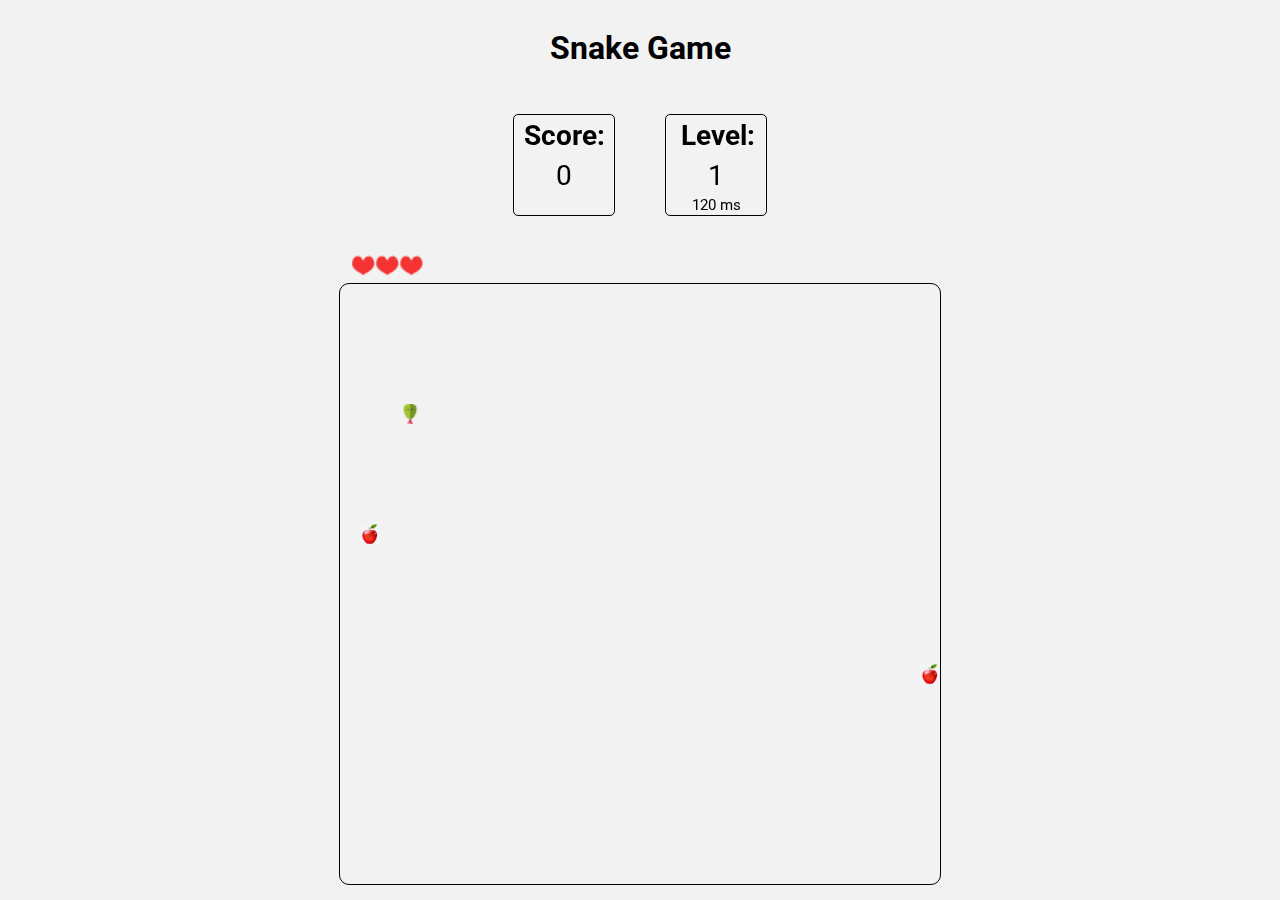
<file: index.html>
<html>
  <head>
    <title>Snake Game</title>
    <link rel="stylesheet" href="style.css" />
    <link rel="preconnect" href="https://fonts.googleapis.com" />
    <link rel="preconnect" href="https://fonts.gstatic.com" crossorigin />
    <link
      href="https://fonts.googleapis.com/css2?family=Roboto&display=swap"
      rel="stylesheet"
    />
  </head>
  <script type="text/javascript" src="script.js"></script>
  <body onload="draw();">
    <div class="main-container">
      <h1>Snake Game</h1>
      <img
        id="apple"
        style="display: none"
        width="20"
        height="20"
        src="./assets/img/apple.png"
        alt="Apple"
      />
      <img
        id="heart"
        style="display: none"
        src="./assets/img/heart.png"
        alt="heart"
      />

      <img
        id="snakeHead"
        style="display: none"
        src="./assets/img/snake.png"
        alt="snake-head"
      />
      <img
        id="snakeBody"
        style="display: none"
        src="./assets/img/snake-body.png"
        alt="snake-body"
      />
      <div class="board-container">
        <canvas
          id="score1Board"
          class="score-board"
          width="100"
          height="100"
        ></canvas>
        <canvas
          id="levelBoard"
          class="level-board"
          width="100"
          height="100"
        ></canvas>
      </div>
      <div class="game-board">
        <canvas id="livesBoard" width="500" height="35"> </canvas>
        <canvas id="snakeBoard" width="600" height="600"></canvas>
      </div>
    </div>
  </body>
</html>
</file>
<file: style.css>
body {
  background-color: #f2f2f2;
  font-family: "Roboto", sans-serif;
}

#snakeBoard {
  border: 1px solid #000;
  border-radius: 10px;
}

.main-container {
  display: flex;
  flex-direction: column;
  align-items: center;
}

.board-container {
  display: flex;
  flex-direction: row;
}

.score-board,
.level-board {
  margin: 25px;
  border: 1px solid #000;
  border-radius: 5px;
}

.game-board {
  display: flex;
  flex-direction: column;
}
</file>
